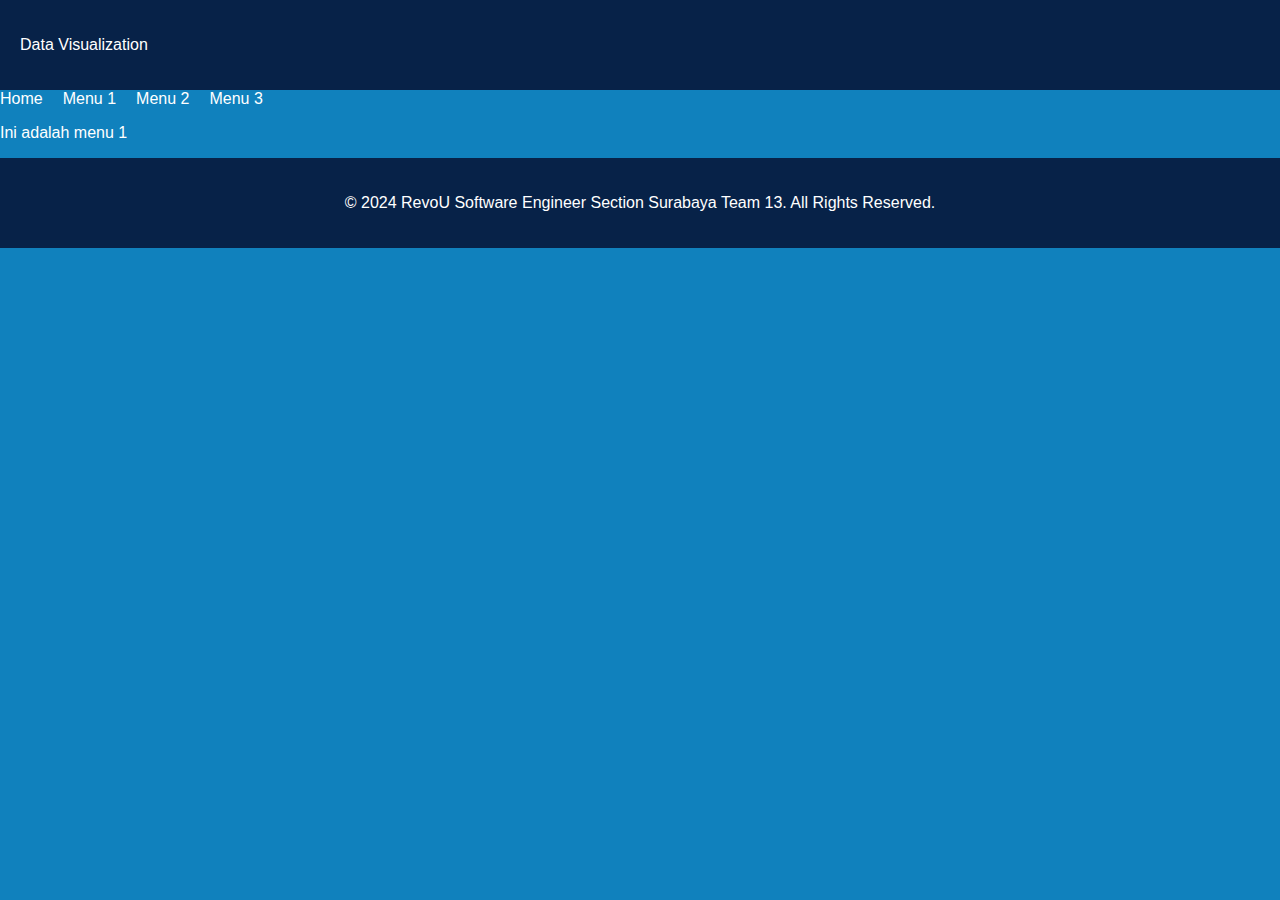
<file: km-feb24-surabaya-13-capstone_2/km-feb24-surabaya-13-capstone/capstone/menu1.html>
<!DOCTYPE html>
<html lang="en">
  <head>
    <meta charset="UTF-8" />
    <meta name="viewport" content="width=device-width, initial-scale=1.0" />
    <title>Capstone Project</title>
    <!-- tambahkan stylesheet atau link ke file CSS di sini jika diperlukan -->
    <link rel="stylesheet" href="style.css" />
    <!-- Menghubungkan ke file CSS eksternal -->
  </head>
  <body>
    <header>
      <p>Data Visualization</p>
    </header>
    <main>
      <nav>
        <ul>
          <li><a href="index.html" style="text-decoration: none">Home</a></li>
          <li><a href="menu1.html" style="text-decoration: none">Menu 1</a></li>
          <li><a href="menu2.html" style="text-decoration: none">Menu 2</a></li>
          <li><a href="menu3.html" style="text-decoration: none">Menu 3</a></li>
        </ul>
      </nav>
      <p>Ini adalah menu 1</p>
    </main>

    <footer>
      <p>
        &copy; 2024 RevoU Software Engineer Section Surabaya Team 13. All Rights
        Reserved.
      </p>
    </footer>
  </body>
</html>
</file>
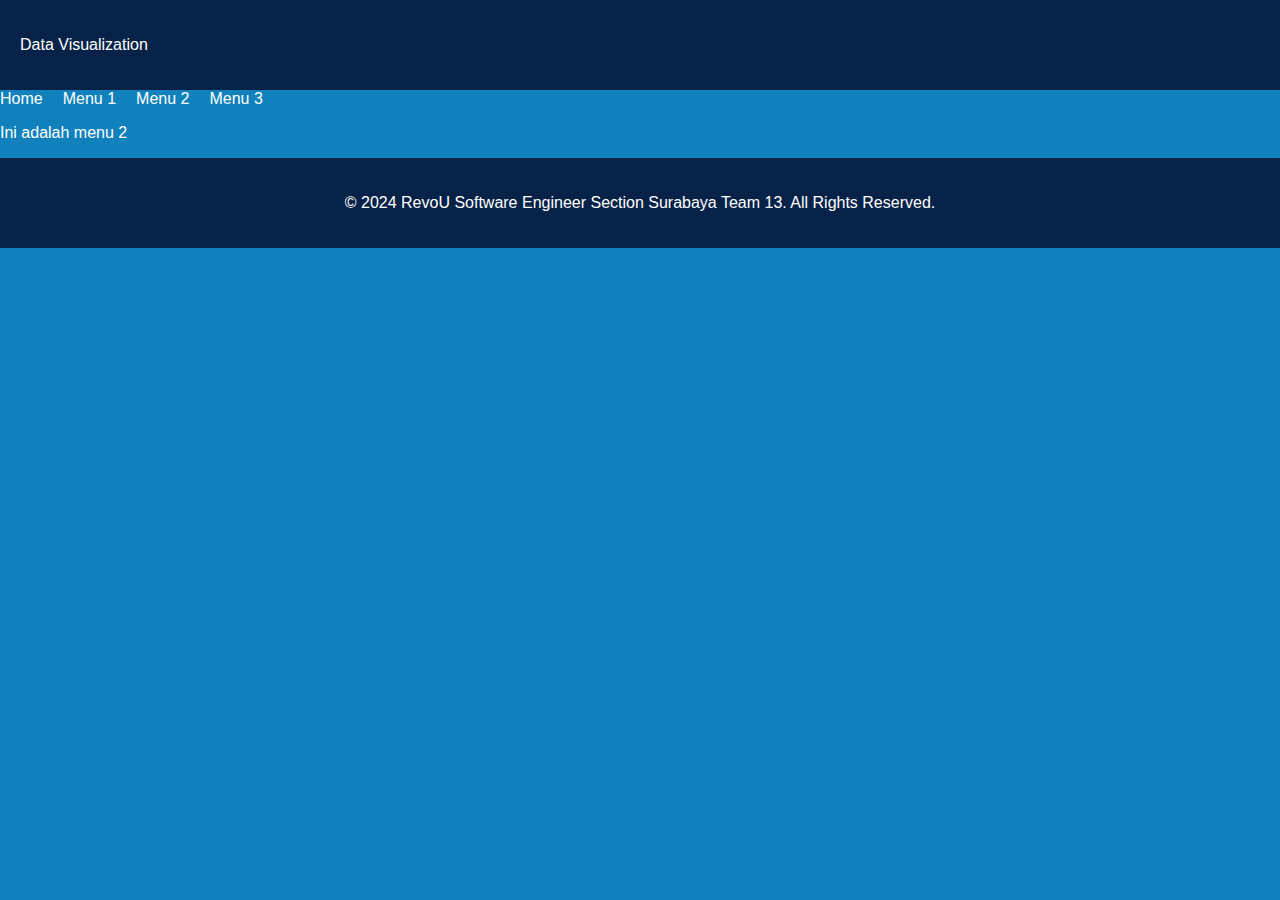
<file: km-feb24-surabaya-13-capstone_2/km-feb24-surabaya-13-capstone/capstone/menu2.html>
<!DOCTYPE html>
<html lang="en">
  <head>
    <meta charset="UTF-8" />
    <meta name="viewport" content="width=device-width, initial-scale=1.0" />
    <title>Capstone Project</title>
    <!-- tambahkan stylesheet atau link ke file CSS di sini jika diperlukan -->
    <link rel="stylesheet" href="style.css" />
    <!-- Menghubungkan ke file CSS eksternal -->
  </head>
  <body>
    <header>
      <p>Data Visualization</p>
    </header>
    <main>
      <nav>
        <ul>
          <li><a href="index.html" style="text-decoration: none">Home</a></li>
          <li><a href="menu1.html" style="text-decoration: none">Menu 1</a></li>
          <li><a href="menu2.html" style="text-decoration: none">Menu 2</a></li>
          <li><a href="menu3.html" style="text-decoration: none">Menu 3</a></li>
        </ul>
      </nav>
      <p>Ini adalah menu 2</p>
    </main>

    <footer>
      <p>
        &copy; 2024 RevoU Software Engineer Section Surabaya Team 13. All Rights
        Reserved.
      </p>
    </footer>
  </body>
</html>
</file>
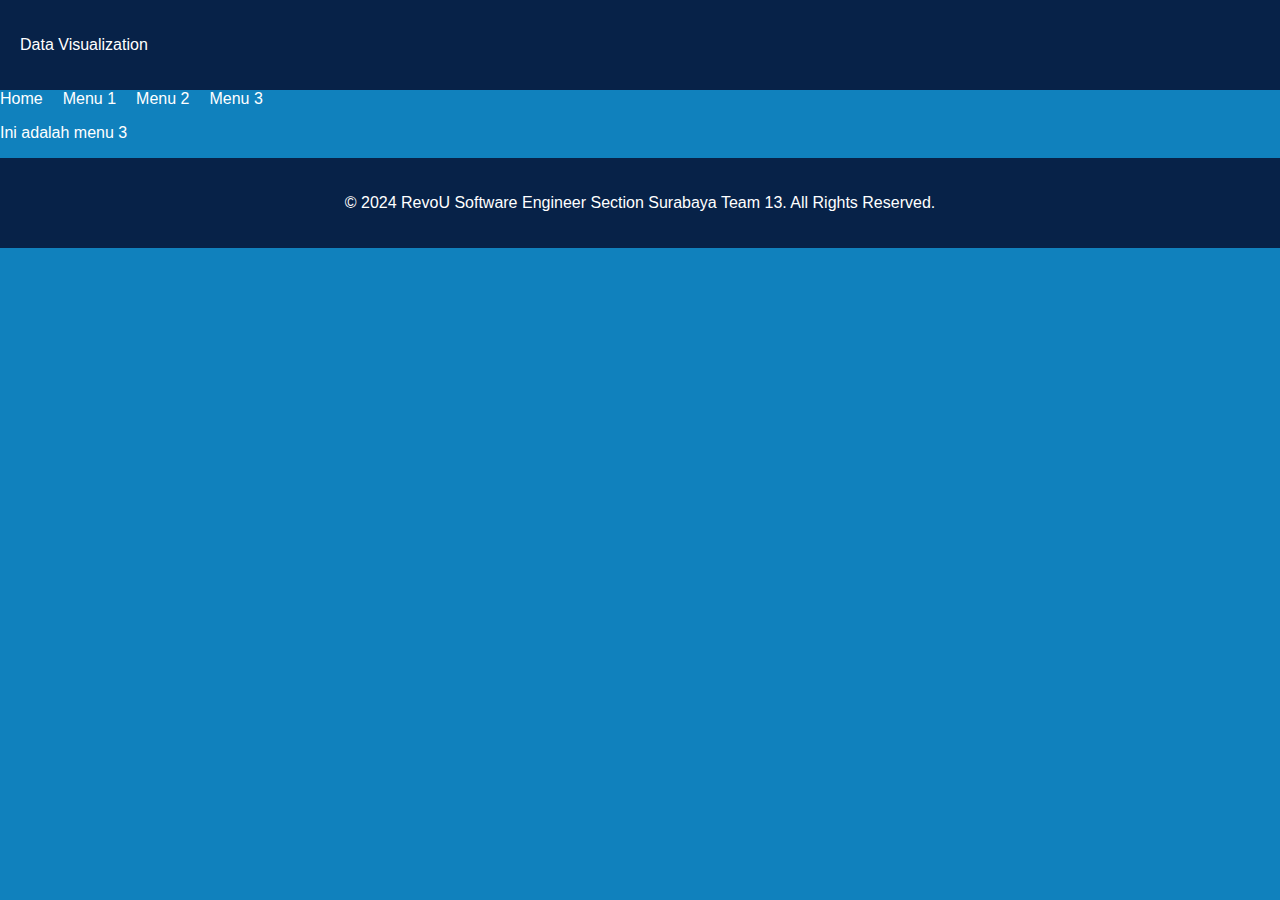
<file: km-feb24-surabaya-13-capstone_2/km-feb24-surabaya-13-capstone/capstone/menu3.html>
<!DOCTYPE html>
<html lang="en">
  <head>
    <meta charset="UTF-8" />
    <meta name="viewport" content="width=device-width, initial-scale=1.0" />
    <title>Capstone Project</title>
    <!-- tambahkan stylesheet atau link ke file CSS di sini jika diperlukan -->
    <link rel="stylesheet" href="style.css" />
    <!-- Menghubungkan ke file CSS eksternal -->
  </head>
  <body>
    <header>
      <p>Data Visualization</p>
    </header>
    <main>
      <nav>
        <ul>
          <li><a href="index.html" style="text-decoration: none">Home</a></li>
          <li><a href="menu1.html" style="text-decoration: none">Menu 1</a></li>
          <li><a href="menu2.html" style="text-decoration: none">Menu 2</a></li>
          <li><a href="menu3.html" style="text-decoration: none">Menu 3</a></li>
        </ul>
      </nav>
      <p>Ini adalah menu 3</p>
    </main>

    <footer>
      <p>
        &copy; 2024 RevoU Software Engineer Section Surabaya Team 13. All Rights
        Reserved.
      </p>
    </footer>
  </body>
</html>
</file>
<file: km-feb24-surabaya-13-capstone_2/km-feb24-surabaya-13-capstone/capstone/style.css>
body {
  font-family: Arial, sans-serif;
  margin: 0;
  padding: 0;
  background-color: #1081BD;
  color: white;
}

header {
  background-color: #072248;
  color: #fff;
  padding: 20px;
  display: flex;
  justify-content: space-between;
  align-items: center;
}

.logo {
  font-size: 15px;
  font-weight: bold;
  margin-right: 20px;
}

nav ul {
  list-style: none;
  margin: 0;
  padding: 0;
  display: flex;
}

nav li {
  margin-right: 20px;
}

nav a {
  color: #fff;
  text-decoration: none;
}

.hero {
  position: relative;
  overflow: hidden;
  height: 65vh; /* Set the height of the hero section to the full viewport height */
}

.hero::before {
  content: "";
  position: absolute;
  top: 0;
  left: 0;
  width: 100%;
  height: 100%;
  background-image: url('fixbg.jpg');
  background-size: cover;
  background-position: center;
  z-index: -1; /* Set the z-index of the background image to be behind the text */
}

.hero h2 {
  position: absolute;
  top: 50%;
  left: 50%;
  transform: translate(-50%, -50%);
  color: #072248;
  text-align: center;
  font-size: 2rem; /* atur font-size sesuai kebutuhan */
  border-radius: 10px;
  background-color: rgba(198, 183, 183, 0.868);
  backdrop-filter: blur(1px); /* Add blur effect */
}

.about {
  display: flex;
  justify-content: space-between;
  align-items: center;
  height: 50vh; /* Set the height of the about section to half of the viewport height */
  padding: 20px;
  margin-top: 200px;
  
}

.about .image {
  width: 50%;
}

.about .text {
  width: 50%;
  text-align: justify;
  margin-top: 100px;
}

.about-title {
  position: absolute; /* Position the title absolute to its parent element */
  top: 50%; /* Vertically center the title */
  left: 50%; /* Horizontally center the title */
  transform: translate(-50%, -50%); /* Move the title up and left by half of its own width and height */
  text-align: center; /* Center the text */
  width: 100%; /* Make the title take up the full width of its parent element */
  color: black; /* Set the text color */
  padding: 10px; /* Add some padding around the title */
  margin: 0; /* Remove the default margin */
}

.text {
  width: 60%;
}

.text p {
  font-size: 18px;
  margin-bottom: 20px;
}

.our-team {
margin-top: 350px;
  display: flex;
  flex-wrap: wrap;
  justify-content: center;
  padding: 45px;
  color: #fff;
}

.team-member {
  display: inline-block; /* Display team member sections side by side */
  margin: 0 1em; /* Add space between team member sections */
}

.team-member {
  width: 30%;
  margin: 20px;
  text-align: center;
}  


.team-member p {
  margin: 0; /* Remove default margin from the paragraph */
  font-size: 3 em; /* Increase the font size of the title */
}

.team-image {
  border-radius: 15px;
}

.team-section {
  text-align: center; /* Center the heading horizontally */
}

.team-title {
  margin-bottom: 2em; /* Add space between the heading and team member section */
  font-size: 2.5em; /* Increase the font size of the title */
}

footer {
  background-color: #072248;
  color: #fff;
  padding: 20px;
  display: flex;
  align-items: center;
  justify-content: center;
}

.footer-text {
  text-align: center;
  justify-content: center;
}

.navbar-nav {
  --bs-nav-link-padding-x: 0;
  --bs-nav-link-padding-y: 0.5rem;
  --bs-nav-link-font-weight: ;
  --bs-nav-link-color: var(--bs-navbar-color);
  --bs-nav-link-hover-color: var(--bs-navbar-hover-color);
  --bs-nav-link-disabled-color: var(--bs-navbar-disabled-color);
  display: flex;
  flex-direction: column;
  padding-left: 0;
  margin-bottom: 0;
  list-style: none;
}

.container {
padding: 20px;
margin-top: 200px;
}

.about-section {
text-align: center;
margin-bottom: 40px;
}

.about-section h1 {
font-size: 2.5em;
margin-bottom: 50px;
}

.about-section p {
margin: 10px 0;
line-height: 1.6;
}

.project-background-section {
text-align: center;
margin-top: 100px;
}

.project-background-section h2 {
font-size: 2em;
margin-bottom: 75px;
margin-top: 75px;
}

.box-container {
display: flex;
flex-wrap: wrap;
justify-content: center;
gap: 20px;
}

.box {
background: rgba(255, 255, 255, 0.1);
border-radius: 8px;
padding: 20px;
width: 300px;
box-shadow: 0 4px 6px rgba(0, 0, 0, 0.1);
}

.box h3 {
font-size: 1.2em;
margin-bottom: 10px;
}

.box p {
line-height: 1.6;
}

.rounded-image {
border-radius: 10px;
}

@media (max-width: 600px) {
  header {
      flex-direction: column;
      text-align: center;
  }

  .logo {
      margin: 0;
  }

  nav ul {
      flex-direction: column;
  }

  nav li {
      margin: 10px 0;
  }

  .hero h2 {
      font-size: 1.5rem;
      padding: 10px;
  }

  .about {
      flex-direction: column;
      text-align: center;
      padding: 10px;
  }

  .about .image, .about .text {
      width: 100%;
  }

  .team-member {
      width: 80%;
      margin: 10px auto;
  }

  .team-title {
      font-size: 1.8em;
  }

  footer {
      flex-direction: column;
      text-align: center;
  }
}

/* Untuk Tablet */
@media (min-width: 601px) and (max-width: 1024px) {
  .hero h2 {
      font-size: 2rem;
      padding: 20px;
  }

  .about {
      flex-direction: column;
      text-align: center;
      padding: 20px;
  }

  .about .image, .about .text {
      width: 100%;
  }

  .team-member {
      width: 45%;
      margin: 10px;
  }

  .team-title {
      font-size: 2em;
  }

  footer {
      flex-direction: column;
      text-align: center;
  }
}

/* Untuk Desktops */
@media (min-width: 1025px) {
  .hero h2 {
      font-size: 2.5rem;
      padding: 30px;
  }

  .about {
      flex-direction: row;
      text-align: left;
      padding: 30px;
  }

  .about .image, .about .text {
      width: 50%;
  }

  .team-member {
      width: 30%;
      margin: 20px;
  }

  .team-title {
      font-size: 2.5em;
  }

  footer {
      flex-direction: row;
      text-align: left;
  }
}
</file>
